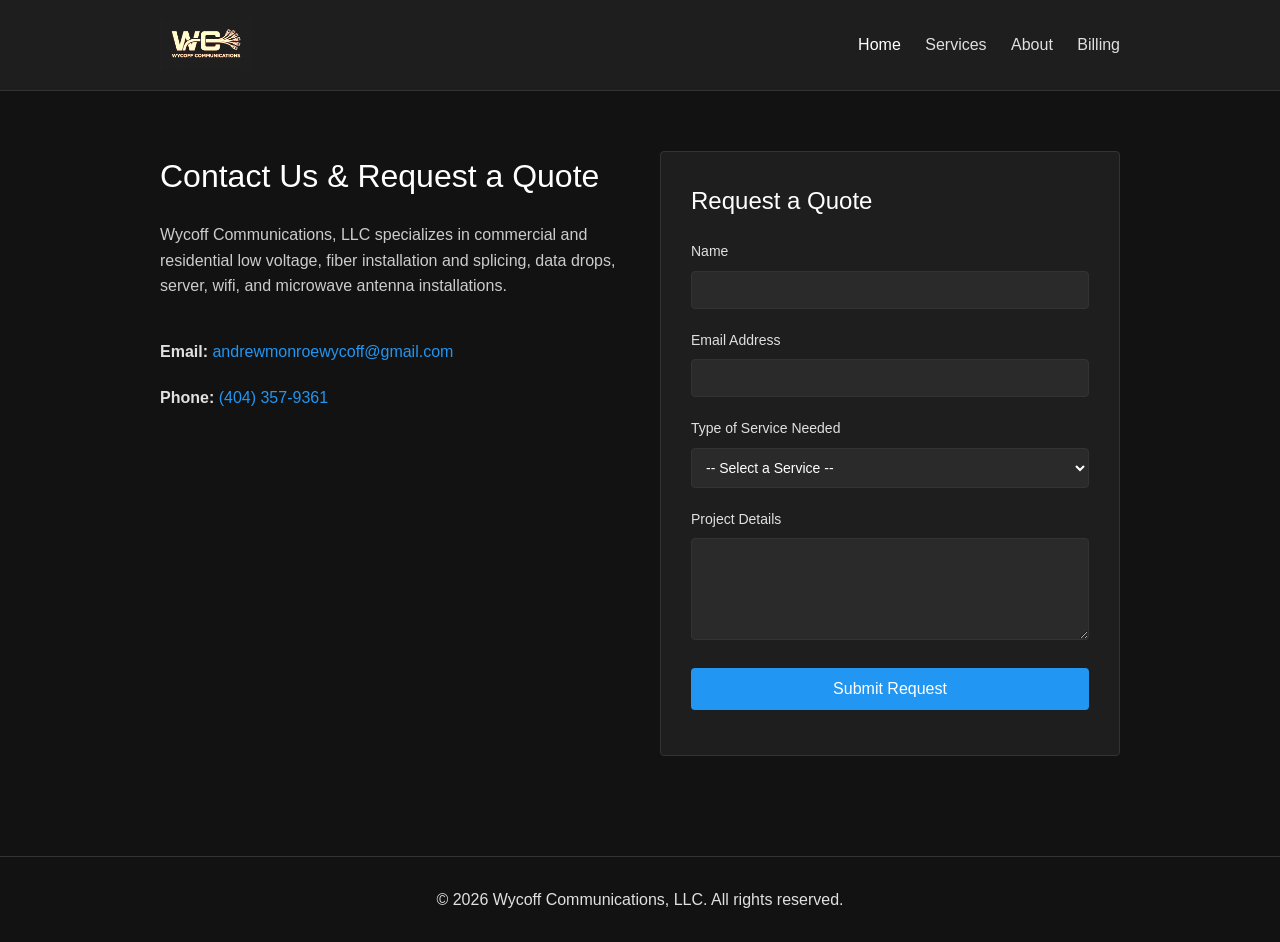
<file: index.html>
<!DOCTYPE html>
<html lang="en">

<head>
    <meta charset="UTF-8">
    <meta name="viewport" content="width=device-width, initial-scale=1.0">
    <title>Wycoff Communications, LLC</title>
    <link rel="stylesheet" href="style.css">
</head>

<body>
    <header class="navbar">
        <div class="container nav-content">
            <a href="index.html" class="logo">
                <img src="logov2.png" alt="Wycoff Communications Logo" class="nav-logo">
            </a>
            <nav class="nav-links">
                <a href="index.html" class="active">Home</a>
                <a href="services.html">Services</a>
                <a href="about.html">About</a>
                <a href="https://media.wycoffcomm.com/billing.html">Billing</a>
            </nav>
        </div>
    </header>

    <main class="container main-content">
        <section class="contact-info">
            <h1>Contact Us & Request a Quote</h1>
            <p>Wycoff Communications, LLC specializes in commercial and residential low voltage, fiber installation and
                splicing, data drops, server, wifi, and microwave antenna installations.</p>
            <div class="info-blocks">
                <div class="info-item">
                    <strong>Email:</strong> <a
                        href="mailto:andrewmonroewycoff@gmail.com">andrewmonroewycoff@gmail.com</a>
                </div>
                <div class="info-item">
                    <strong>Phone:</strong> <a href="tel:4043579361">(404) 357-9361</a>
                </div>
                <div class="info-item">
                </div>
            </div>
        </section>

        <section class="quote-form-section">
            <form id="quote-form" action="https://formspree.io/f/xojpnavy" method="POST" class="quote-form">
                <h2>Request a Quote</h2>

                <div class="form-group">
                    <label for="name">Name</label>
                    <input type="text" id="name" name="name" required>
                </div>

                <div class="form-group">
                    <label for="email">Email Address</label>
                    <input type="email" id="email" name="email" required>
                </div>

                <div class="form-group">
                    <label for="service">Type of Service Needed</label>
                    <select id="service" name="service" required>
                        <option value="">-- Select a Service --</option>
                        <option value="Microwave Antenna Install">Microwave Antenna Install</option>
                        <option value="WiFi Installation & Expansion">WiFi Installation & Expansion</option>
                        <option value="WiFi Longhauls">WiFi Longhauls</option>
                        <option value="Data Drops">Data Drops</option>
                        <option value="Server Installs">Server Installs</option>
                        <option value="CCTV Installs">CCTV Installs</option>
                        <option value="Intrusion/Burglar Alarm Systems">Intrusion/Burglar Alarm Systems</option>
                        <option value="Commercial & Residential Low Voltage">Commercial & Residential Low Voltage
                        </option>
                        <option value="Fiber Installation & Splicing">Fiber Installation & Splicing</option>
                        <option value="Other">Other</option>
                    </select>
                </div>

                <div class="form-group">
                    <label for="message">Project Details</label>
                    <textarea id="message" name="message" rows="5" required></textarea>
                </div>

                <button type="submit" class="btn">Submit Request</button>
                <div id="form-status" class="form-status"></div>
            </form>
        </section>
    </main>

    <footer class="footer">
        <div class="container text-center">
            <p>&copy; 2026 Wycoff Communications, LLC. All rights reserved.</p>
        </div>
    </footer>

    <script src="main.js"></script>
</body>

</html>
</file>
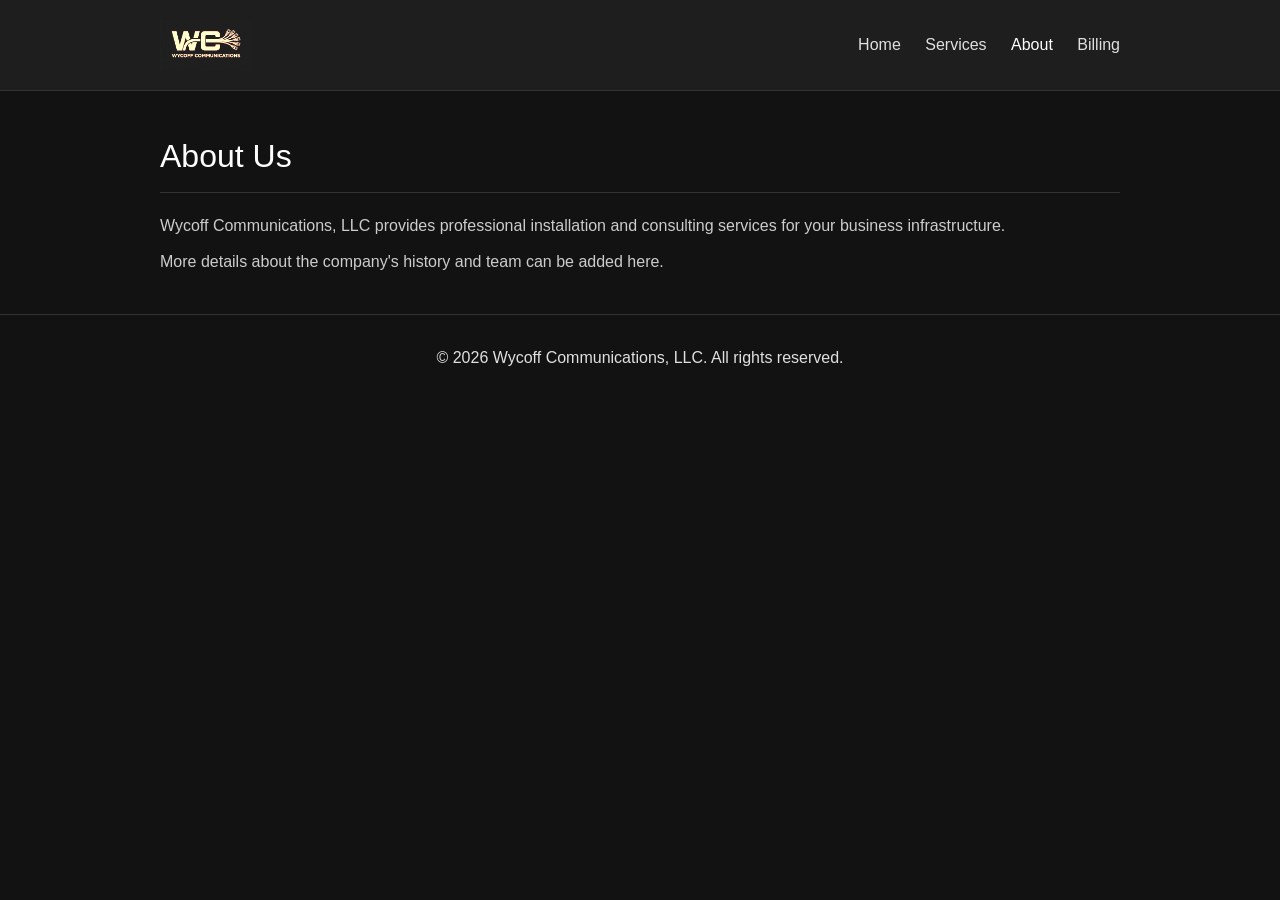
<file: about.html>
<!DOCTYPE html>
<html lang="en">
<head>
    <meta charset="UTF-8">
    <meta name="viewport" content="width=device-width, initial-scale=1.0">
    <title>About - Wycoff Communications</title>
    <link rel="stylesheet" href="style.css">
</head>
<body>
    <header class="navbar">
        <div class="container nav-content">
            <a href="index.html" class="logo">
                <img src="logov2.png" alt="Wycoff Communications Logo" class="nav-logo">
            </a>
            <nav class="nav-links">
                <a href="index.html">Home</a>
                <a href="services.html">Services</a>
                <a href="about.html" class="active">About</a>
                <a href="https://media.wycoffcomm.com/billing.html">Billing</a>
            </nav>
        </div>
    </header>

    <main class="container page-header">
        <h1>About Us</h1>
        <div style="margin-top: 20px; color: #cccccc;">
            <p>Wycoff Communications, LLC provides professional installation and consulting services for your business infrastructure.</p>
            <p style="margin-top: 10px;">More details about the company's history and team can be added here.</p>
        </div>
    </main>

    <footer class="footer">
        <div class="container text-center">
            <p>&copy; 2026 Wycoff Communications, LLC. All rights reserved.</p>
        </div>
    </footer>
</body>
</html>
</file>
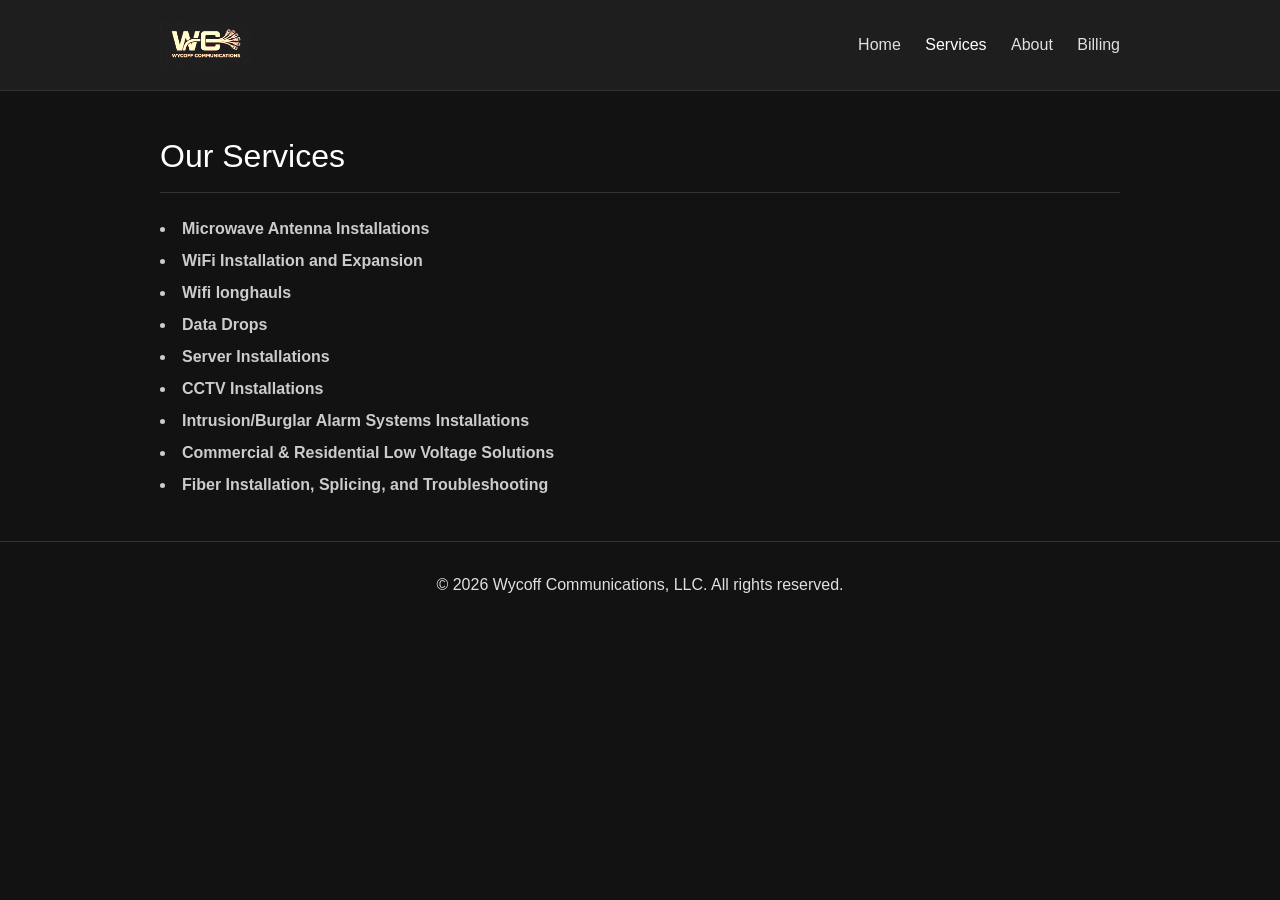
<file: services.html>
<!DOCTYPE html>
<html lang="en">

<head>
    <meta charset="UTF-8">
    <meta name="viewport" content="width=device-width, initial-scale=1.0">
    <title>Services - Wycoff Communications</title>
    <link rel="stylesheet" href="style.css">
</head>

<body>
    <header class="navbar">
        <div class="container nav-content">
            <a href="index.html" class="logo">
                <img src="logov2.png" alt="Wycoff Communications Logo" class="nav-logo">
            </a>
            <nav class="nav-links">
                <a href="index.html">Home</a>
                <a href="services.html" class="active">Services</a>
                <a href="about.html">About</a>
                <a href="https://media.wycoffcomm.com/billing.html">Billing</a>
            </nav>
        </div>
    </header>

    <main class="container page-header">
        <h1>Our Services</h1>
        <div style="margin-top: 20px;">
            <ul style="list-style: inside; color: #cccccc; line-height: 2;">
                <li><strong>Microwave Antenna Installations</strong></li>
                <li><strong>WiFi Installation and Expansion</strong></li>
                <li><strong>Wifi longhauls</strong></li>
                <li><strong>Data Drops</strong></li>
                <li><strong>Server Installations</strong></li>
                <li><strong>CCTV Installations</strong></li>
                <li><strong>Intrusion/Burglar Alarm Systems Installations</strong></li>
                <li><strong>Commercial & Residential Low Voltage Solutions</strong></li>
                <li><strong>Fiber Installation, Splicing, and Troubleshooting</strong></li>
            </ul>
        </div>
    </main>

    <footer class="footer">
        <div class="container text-center">
            <p>&copy; 2026 Wycoff Communications, LLC. All rights reserved.</p>
        </div>
    </footer>
</body>

</html>
</file>
<file: style.css>
/* Minimalist, functional dark mode design */
:root {
    --bg-color: #121212;
    --text-color: #e0e0e0;
    --border-color: #333333;
    --accent-color: #2196F3;
    --accent-hover: #1976D2;
    --card-bg: #1e1e1e;
    --input-bg: #2a2a2a;
    --success: #4CAF50;
    --error: #F44336;
}

* {
    box-sizing: border-box;
    margin: 0;
    padding: 0;
}

body {
    font-family: -apple-system, BlinkMacSystemFont, "Segoe UI", Roboto, Helvetica, Arial, sans-serif;
    background-color: var(--bg-color);
    color: var(--text-color);
    line-height: 1.6;
}

.container {
    max-width: 1000px;
    margin: 0 auto;
    padding: 0 20px;
}

/* Header */
.navbar {
    background-color: var(--card-bg);
    border-bottom: 1px solid var(--border-color);
    padding: 20px 0;
}

.nav-content {
    display: flex;
    justify-content: space-between;
    align-items: center;
}

.logo {
    display: flex;
    align-items: center;
    text-decoration: none;
}

.nav-logo {
    height: 50px;
    max-width: 200px; /* Constrain width in case of extremely wide aspect ratios */
    width: auto;
    object-fit: contain;
    
    /* Strips white background and inverts to white logo for dark mode */
    filter: invert(1) brightness(1.5);
    mix-blend-mode: screen;
}

.nav-links a {
    color: var(--text-color);
    text-decoration: none;
    margin-left: 20px;
}
.nav-links a:hover, .nav-links a.active {
    color: #ffffff;
}

/* Main Layout */
.main-content {
    display: grid;
    grid-template-columns: 1fr 1fr;
    gap: 40px;
    padding: 60px 20px;
}

@media (max-width: 768px) {
    .main-content {
        grid-template-columns: 1fr;
    }
}

/* Contact Info */
.contact-info h1 {
    font-size: 32px;
    margin-bottom: 20px;
    color: #ffffff;
    font-weight: normal;
}
.contact-info p {
    margin-bottom: 40px;
    font-size: 16px;
    color: #cccccc;
}
.info-blocks {
    display: flex;
    flex-direction: column;
    gap: 20px;
}
.info-item a {
    color: var(--accent-color);
    text-decoration: none;
}
.info-item a:hover {
    text-decoration: underline;
}

/* Form */
.quote-form-section {
    background: var(--card-bg);
    padding: 30px;
    border: 1px solid var(--border-color);
    border-radius: 4px;
}

.quote-form h2 {
    font-size: 24px;
    margin-bottom: 20px;
    color: #ffffff;
    font-weight: normal;
}

.form-group {
    margin-bottom: 20px;
}

.form-group label {
    display: block;
    margin-bottom: 8px;
    font-size: 14px;
}

.form-group input,
.form-group select,
.form-group textarea {
    width: 100%;
    padding: 10px;
    background-color: var(--input-bg);
    border: 1px solid var(--border-color);
    color: #ffffff;
    font-family: inherit;
    font-size: 14px;
    border-radius: 4px;
}

.form-group input:focus,
.form-group select:focus,
.form-group textarea:focus {
    outline: none;
    border-color: var(--accent-color);
}

.btn {
    background-color: var(--accent-color);
    color: #ffffff;
    border: none;
    padding: 12px 20px;
    font-size: 16px;
    cursor: pointer;
    width: 100%;
    border-radius: 4px;
}

.btn:hover {
    background-color: var(--accent-hover);
}

.form-status {
    margin-top: 15px;
    font-size: 14px;
    text-align: center;
}
.success { color: var(--success); }
.error { color: var(--error); }

/* Footer */
.footer {
    border-top: 1px solid var(--border-color);
    padding: 30px 0;
    margin-top: 40px;
}
.text-center {
    text-align: center;
}
/* Page specific wrappers */
.page-header {
    margin-bottom: 40px;
    padding-top: 40px;
}
.page-header h1 {
    font-weight: normal;
    color: #fff;
    border-bottom: 1px solid var(--border-color);
    padding-bottom: 10px;
}
</file>
